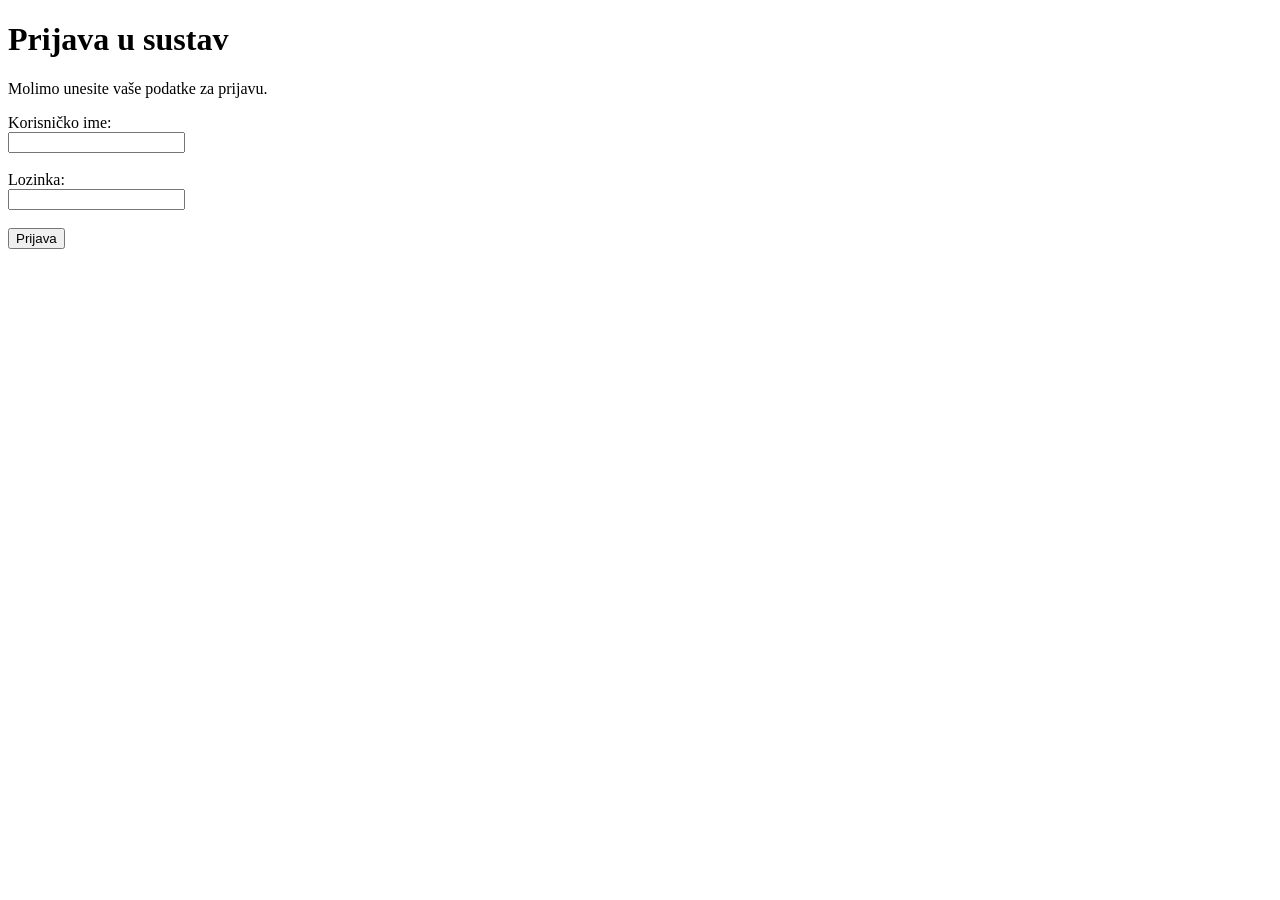
<file: 2 vjezbe/3.vjezbe/templates/login.html>
<!DOCTYPE html>
<html lang="hr">
<head>
    <meta charset="UTF-8">
    <meta name="viewport" content="width=device-width, initial-scale=1.0">
    <meta name="author" content="Domagoj">
    <meta name="description" content="Stranica za prijavu u sustav.">
    <title>Prijava u sustav</title>
</head>
<body>
    <main>
        <h1>Prijava u sustav</h1>
        <p>Molimo unesite vaše podatke za prijavu.</p>

        <!-- Forma koja šalje podatke POST metodom na /login rutu -->
        <form action="/login" method="POST">
            <label for="username">Korisničko ime:</label><br>
            <input type="text" id="username" name="username" required><br><br>

            <label for="lozinka">Lozinka:</label><br>
            <input type="password" id="lozinka" name="password" required><br><br>

            <button type="submit">Prijava</button>
        </form>
    </main>
</body>
</html>
</file>
